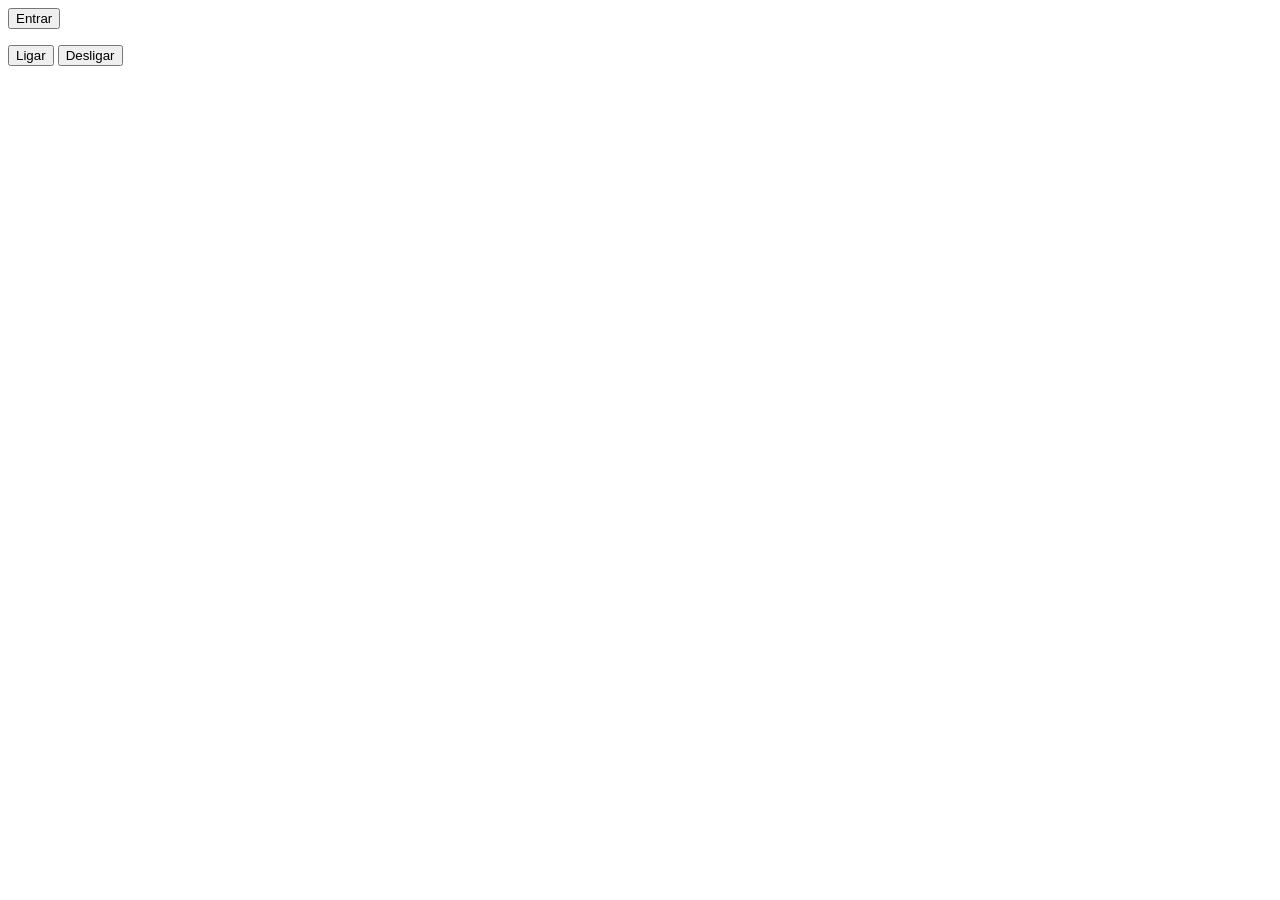
<file: html/exercicio3.html>
<!DOCTYPE html>
<html lang="en">
<head>
    <script src="/js/exercicio3.js" defer></script>
    <meta charset="UTF-8">
    <meta name="viewport" content="width=device-width, initial-scale=1.0">
    <title>Document</title>
    
</head>
<body>
    <button id="btn">Entrar</button>
    <p id="mensagem"></p>

    <button id="btn2">Ligar</button>
    <button id="btn3">Desligar</button>
    <p id="mensagem2"></p>

</body>
</html>
</file>
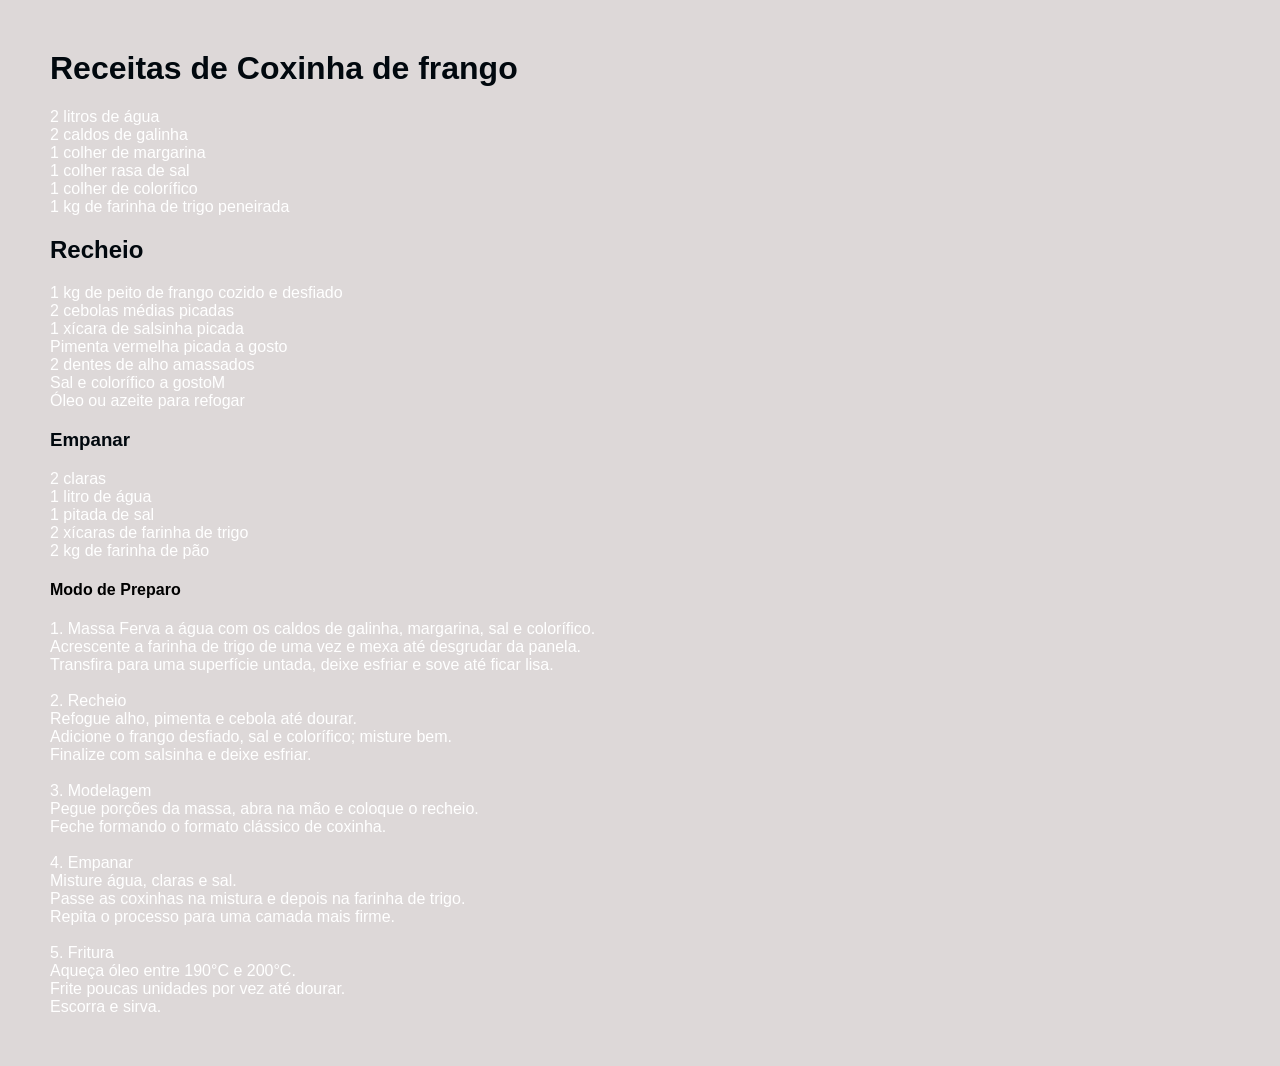
<file: html/Receitas.html>
<!DOCTYPE html> <!-- Todo Arquivo Htm começa assim, pois é um documento html-->

<html lang="pt-br"> <!-- Aqui entra todo o conteudo da página-->
<head>
    <meta charset="UTF-8">
    <meta name="viewport" contentr="width=device-widt, initisl-scale=1.0">
    <meta name="description" content="esta metateg descreve o rsumo do conteúdo da página. auxilia na disponibilidde do conteúdo da página para os mecanismos de busca.">
    <meta name="keyword" content="metategs, SEO, acessibilidade, mecanismos de busca, html">
    <meta name="author" content="Lucas Holanda">
    <meta name="language" content="pt-br">
    <title>Receitas Online</title>
    <link rel="shortcut icon" href="/imagens/chiken.png" type="image/x-icon">
    <link rel="stylesheet" type="text/css" href="/css/estiloSiteCoxinha.css
    ">
    </head>
    <body>
        <h1>Receitas de Coxinha de frango</h1>

        <p>
            2 litros de água <br>
            2 caldos de galinha<br>
            1 colher de margarina<br>
            1 colher rasa de sal<br>
            1 colher de colorífico<br>
            1 kg de farinha de trigo peneirada
        </p>
        <h2>Recheio</h2>
        <p>
            1 kg de peito de frango cozido e desfiado<br>
            2 cebolas médias picadas<br>
            1 xícara de salsinha picada<br>
            Pimenta vermelha picada a gosto<br>
            2 dentes de alho amassados<br>
            Sal e colorífico a gostoM<br>
            Óleo ou azeite para refogar
        </p>
        <h3>Empanar</h3>
        <p>
            2 claras<br>
            1 litro de água<br>
            1 pitada de sal<br>
            2 xícaras de farinha de trigo<br>
            2 kg de farinha de pão
        </p>
        <h4>Modo de Preparo</h4>
        <p>
            1. Massa
            Ferva a água com os caldos de galinha, margarina, sal e colorífico. <br>
            Acrescente a farinha de trigo de uma vez e mexa até desgrudar da panela.<br>
            Transfira para uma superfície untada, deixe esfriar e sove até ficar lisa.<br>
            <br>
            2. Recheio<br>
            Refogue alho, pimenta e cebola até dourar.<br>
            Adicione o frango desfiado, sal e colorífico; misture bem.<br>
            Finalize com salsinha e deixe esfriar. <br>
            <br>
            3. Modelagem<br>
            Pegue porções da massa, abra na mão e coloque o recheio.<br>
            Feche formando o formato clássico de coxinha. <br>
            <br>
            4. Empanar<br>
            Misture água, claras e sal.<br>
            Passe as coxinhas na mistura e depois na farinha de trigo.<br>
            Repita o processo para uma camada mais firme.<br> 
            <br>
            5. Fritura<br>
            Aqueça óleo entre 190°C e 200°C.<br>
            Frite poucas unidades por vez até dourar.<br>
            Escorra e sirva. 
        </p>
    </body>
    </html>
</file>
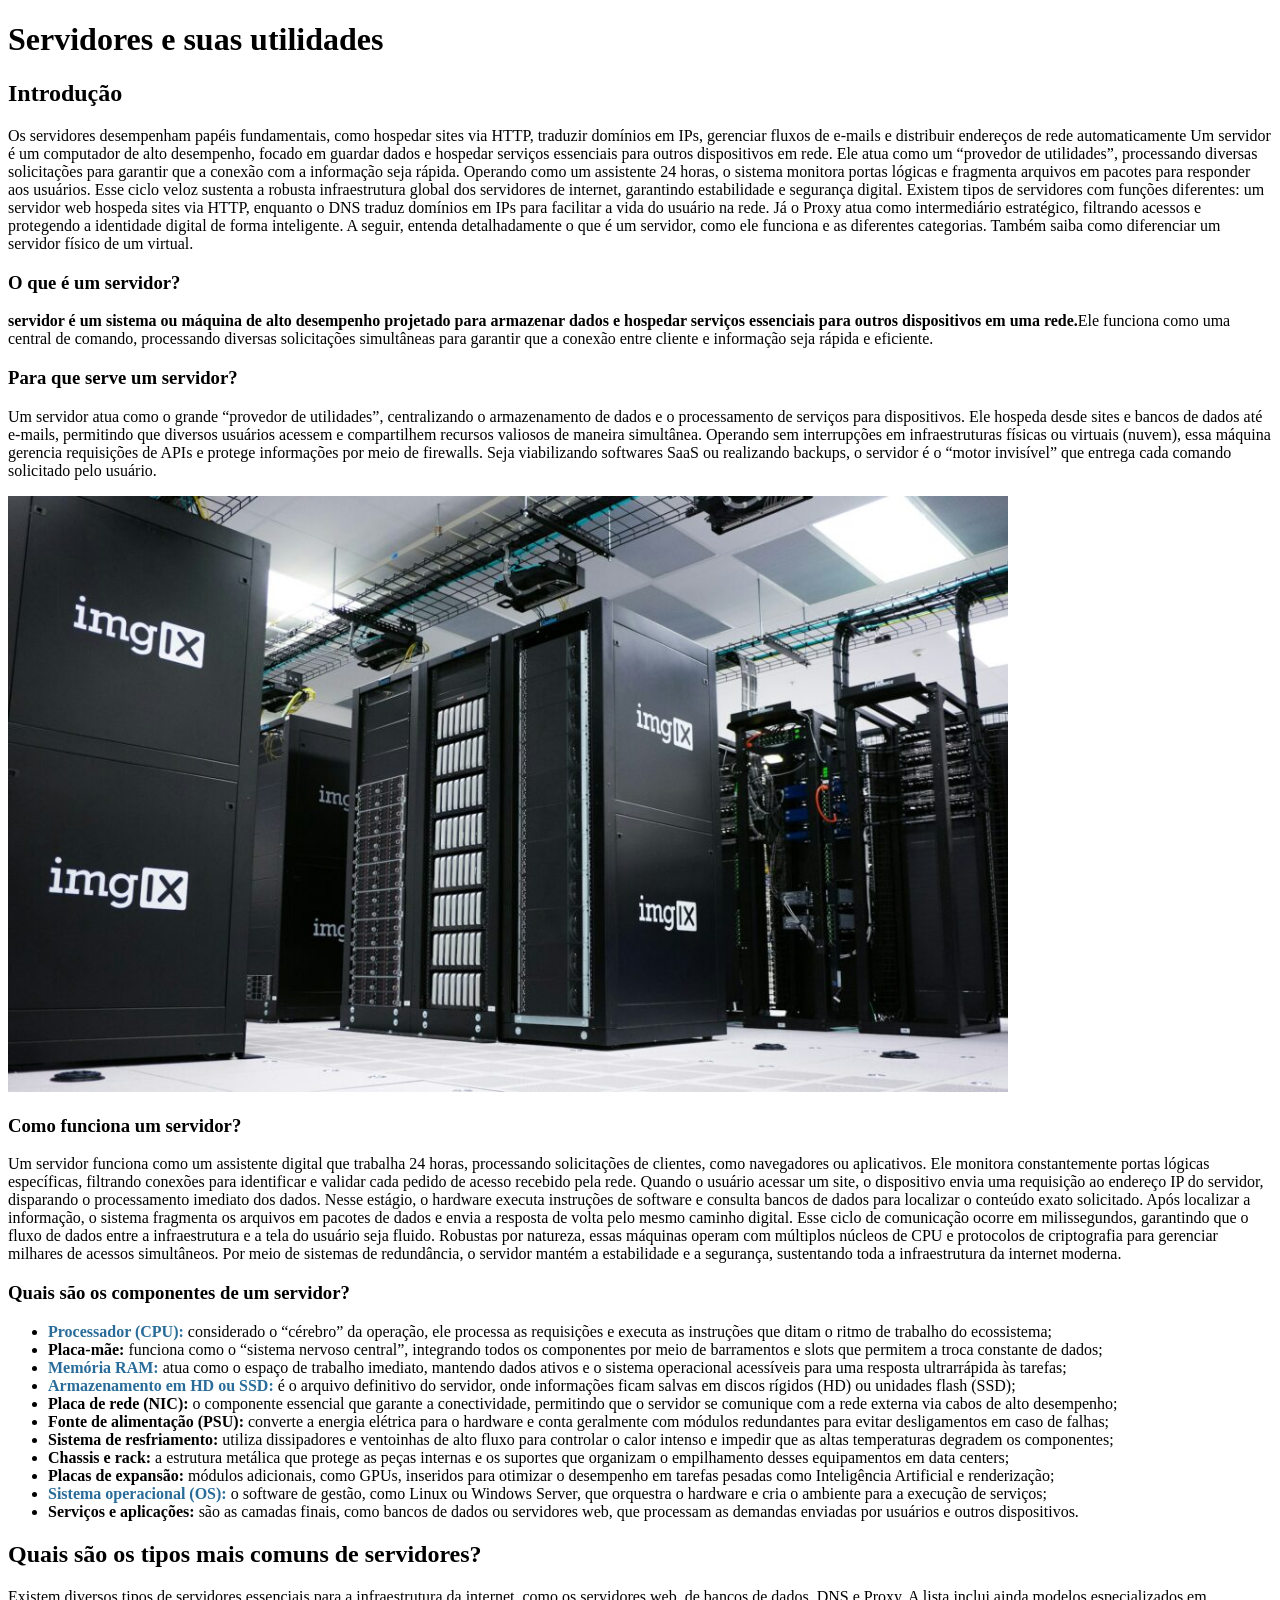
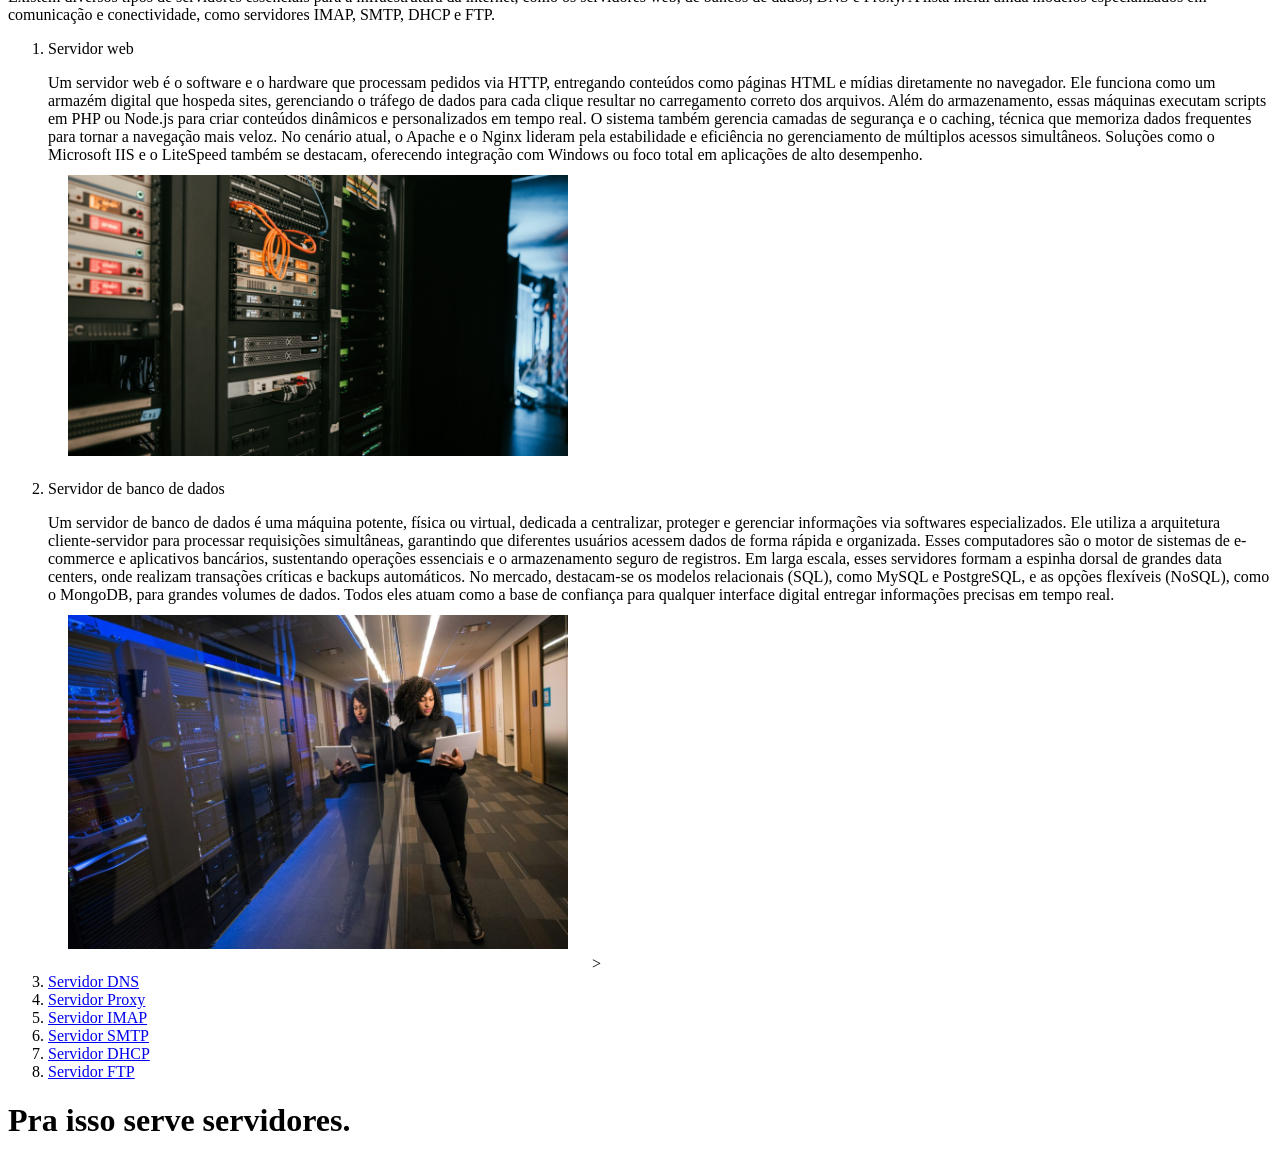
<file: html/resumo_tecnico_lucas.html>
<!DOCTYPE html>
<html lang="pt-br">

    <head>
        <meta charset="UTF-8"><!--Aqui se meu titulo tiver algun caractere especias o navegador entende-->
        <title>Servidores e suas utiliddes</title>
        <link rel="shortcut icon" href="/imagens/server.png" type="image/x-icon"> <!--Acionando icone a pagina do navegador-->
        <link rel="stylesheet" type="text/css" href="/css/estilo.css"><!--Aqui aplico identação a pagina pelo css-->
    </head>
    <body>
        <header>
            <h1>Servidores e suas utilidades</h1>
        </header>
        <main>
            <section>
                <h2>Introdução</h2>
                <p>
                    Os servidores desempenham papéis fundamentais, como hospedar sites via HTTP,
                    traduzir domínios em IPs, gerenciar fluxos de e-mails e distribuir endereços de rede automaticamente
                    Um servidor é um computador de alto desempenho, focado em guardar dados e hospedar serviços essenciais para outros dispositivos em rede. Ele atua como um “provedor de utilidades”, processando diversas solicitações para garantir que a conexão com a informação seja rápida.
                    Operando como um assistente 24 horas, o sistema monitora portas lógicas e fragmenta arquivos em pacotes para responder aos usuários. Esse ciclo veloz sustenta a robusta infraestrutura global dos servidores de internet, garantindo estabilidade e segurança digital.
                    Existem tipos de servidores com funções diferentes: um servidor web hospeda sites via HTTP, enquanto o DNS traduz domínios em IPs para facilitar a vida do usuário na rede. Já o Proxy atua como intermediário estratégico, filtrando acessos e protegendo a identidade digital de forma inteligente.
                    A seguir, entenda detalhadamente o que é um servidor, como ele funciona e as diferentes categorias. Também saiba como diferenciar um servidor físico de um virtual.
                </p>    
            </section>
            <section> <!--section me ajuda a criar seções e trabalhar individualmente elas-->
                <h3>O que é um servidor?</h3>
                <p> <!--Strong aplico negrito na parte do texto selecionado-->
                    <strong> servidor é um sistema ou máquina de alto desempenho projetado para armazenar dados e hospedar serviços essenciais para
                    outros dispositivos em uma rede.</strong>Ele funciona como uma central de comando, processando diversas solicitações simultâneas para garantir que a conexão entre cliente e informação seja rápida e eficiente.   
                </p>
            </section>
            <section>
                <h3>Para que serve um servidor?</h3>
                <p>
                    Um servidor atua como o grande “provedor de utilidades”, centralizando o armazenamento de dados e o processamento de serviços para dispositivos. Ele hospeda desde sites e bancos de dados até e-mails, permitindo que diversos usuários acessem e compartilhem recursos valiosos de maneira simultânea.
                    Operando sem interrupções em infraestruturas físicas ou virtuais (nuvem), essa máquina gerencia requisições de APIs e protege informações por meio de firewalls. Seja viabilizando softwares SaaS ou realizando backups, o servidor é o “motor invisível” que entrega cada comando solicitado pelo usuário.
                </p>
                <img src="/imagens/servidores.jpg" alt="Servidores" width="1000"> <!--Adicionando uma imagen a minha pagina, "src" é o caminnho "alt" comentario sobre a imagen "width" tamanho da imagem-->
            </section>
            <section>
                <h3>Como funciona um servidor?</h3>
                <p>
                    Um servidor funciona como um assistente digital que trabalha 24 horas, processando solicitações de clientes, como navegadores ou aplicativos. Ele monitora constantemente portas lógicas específicas, filtrando conexões para identificar e validar cada pedido de acesso recebido pela rede.                   
                    Quando o usuário acessar um site, o dispositivo envia uma requisição ao endereço IP do servidor, disparando o processamento imediato dos dados. Nesse estágio, o hardware executa instruções de software e consulta bancos de dados para localizar o conteúdo exato solicitado.
                    Após localizar a informação, o sistema fragmenta os arquivos em pacotes de dados e envia a resposta de volta pelo mesmo caminho digital. Esse ciclo de comunicação ocorre em milissegundos, garantindo que o fluxo de dados entre a infraestrutura e a tela do usuário seja fluido.
                    Robustas por natureza, essas máquinas operam com múltiplos núcleos de CPU e protocolos de criptografia para gerenciar milhares de acessos simultâneos. Por meio de sistemas de redundância, o servidor mantém a estabilidade e a segurança, sustentando toda a infraestrutura da internet moderna.
                </p>
            </section>
            <section>
                <h3>Quais são os componentes de um servidor?</h3>
                <ul> <!-- "ul" serve para criar lista não ordenadas, juntamemnte com o "li"-->
                    <!-- "strong" serve para por em negrito a parte selecionada, com o "class" consigo separa cada strong e tratar cada um separado no "css" como se fosse uma variavel-->
                    <li><strong class="azul">Processador (CPU):</strong> considerado o “cérebro” da operação, ele processa as requisições e executa as instruções que ditam o ritmo de trabalho do ecossistema;</li>
                    <li><strong class="preto">Placa-mãe:</strong> funciona como o “sistema nervoso central”, integrando todos os componentes por meio de barramentos e slots que permitem a troca constante de dados;</li>
                    <li><strong class="azul">Memória RAM:</strong> atua como o espaço de trabalho imediato, mantendo dados ativos e o sistema operacional acessíveis para uma resposta ultrarrápida às tarefas;</li>
                    <li><strong class="azul">Armazenamento em HD ou SSD:</strong> é o arquivo definitivo do servidor, onde informações ficam salvas em discos rígidos (HD) ou unidades flash (SSD);</li>
                    <li><strong class="preto">Placa de rede (NIC):</strong> o componente essencial que garante a conectividade, permitindo que o servidor se comunique com a rede externa via cabos de alto desempenho;</li>
                    <li><strong class="preto">Fonte de alimentação (PSU):</strong> converte a energia elétrica para o hardware e conta geralmente com módulos redundantes para evitar desligamentos em caso de falhas;</li>
                    <li><strong class="preto">Sistema de resfriamento:</strong> utiliza dissipadores e ventoinhas de alto fluxo para controlar o calor intenso e impedir que as altas temperaturas degradem os componentes;</li>
                    <li><strong class="preto">Chassis e rack:</strong> a estrutura metálica que protege as peças internas e os suportes que organizam o empilhamento desses equipamentos em data centers;</li>
                    <li><strong class="preto">Placas de expansão:</strong> módulos adicionais, como GPUs, inseridos para otimizar o desempenho em tarefas pesadas como Inteligência Artificial e renderização;</li>
                    <li><strong class="azul">Sistema operacional (OS): </strong> o software de gestão, como Linux ou Windows Server, que orquestra o hardware e cria o ambiente para a execução de serviços;</li>
                    <li><strong class="Preto">Serviços e aplicações:</strong> são as camadas finais, como bancos de dados ou servidores web, que processam as demandas enviadas por usuários e outros dispositivos.</li>

                </ul>
            </section>
            <section>
                <h1>Quais são os tipos mais comuns de servidores?</h1>
                <p>
                    Existem diversos tipos de servidores essenciais para a infraestrutura da internet, como os servidores web, de bancos de dados, DNS e Proxy. A lista inclui ainda modelos especializados em comunicação e conectividade, como servidores IMAP, SMTP, DHCP e FTP.
                </p>
            </section>
            <section>
                <ol><!-- Já o "ol" juntamente com "li" posso criar uma lista ordenada-->
                    <li>Servidor web</li>
                    <p>
                        Um servidor web é o software e o hardware que processam pedidos via HTTP, entregando conteúdos como páginas HTML e mídias diretamente no navegador. Ele funciona como um armazém digital que hospeda sites, gerenciando o tráfego de dados para cada clique resultar no carregamento correto dos arquivos.                   
                        Além do armazenamento, essas máquinas executam scripts em PHP ou Node.js para criar conteúdos dinâmicos e personalizados em tempo real. O sistema também gerencia camadas de segurança e o caching, técnica que memoriza dados frequentes para tornar a navegação mais veloz.
                        No cenário atual, o Apache e o Nginx lideram pela estabilidade e eficiência no gerenciamento de múltiplos acessos simultâneos. Soluções como o Microsoft IIS e o LiteSpeed também se destacam, oferecendo integração com Windows ou foco total em aplicações de alto desempenho.
                    </p>               
                
                    <!-- Aqui crie uma "class" para tratar essa imagen separadamente da outra-->
                    <img class="server1" src="/imagens/servidor1.webp" alt="servidor" width="500">

                    <li>Servidor de banco de dados</li>
                    <p>
                        Um servidor de banco de dados é uma máquina potente, física ou virtual, dedicada a centralizar, proteger e gerenciar informações via softwares especializados. Ele utiliza a arquitetura cliente-servidor para processar requisições simultâneas, garantindo que diferentes usuários acessem dados de forma rápida e organizada.
                        Esses computadores são o motor de sistemas de e-commerce e aplicativos bancários, sustentando operações essenciais e o armazenamento seguro de registros. Em larga escala, esses servidores formam a espinha dorsal de grandes data centers, onde realizam transações críticas e backups automáticos.
                        No mercado, destacam-se os modelos relacionais (SQL), como MySQL e PostgreSQL, e as opções flexíveis (NoSQL), como o MongoDB, para grandes volumes de dados. Todos eles atuam como a base de confiança para qualquer interface digital entregar informações precisas em tempo real.
            
                    </p>
                     <img class="server1" src="/imagens/servidor2.jpg" alt="servidor" width="500">

                    <!--"a" serve para quando queremos adicionar um link, "href" é o link fisico colocamos dentro das aspas, "target" serve para falara onde vamos abrir esse link
                    se numa aba mova ou na mesma, "alt" quando passamos o mause por cima de qualque nome dessa lista ela mostra oque ta dentro de href-->>
                     <li><a href="https://tecnoblog.net/responde/o-que-e-um-servidor-saiba-como-funciona-e-os-tipos-mais-comuns-na-web/#h-3-servidor-dns" target="_blank" alt="tecnoblog">Servidor DNS</a></li>
                     <li><a href="https://tecnoblog.net/responde/o-que-e-um-servidor-saiba-como-funciona-e-os-tipos-mais-comuns-na-web/#h-4-servidor-proxy" target="_blank" alt="tecnoblog">Servidor Proxy</a></li>
                     <li><a href="https://tecnoblog.net/responde/o-que-e-um-servidor-saiba-como-funciona-e-os-tipos-mais-comuns-na-web/#h-5-servidor-imap" target="_blank" alt="tecnoblog"> Servidor IMAP</a></li>
                     <li><a href="https://tecnoblog.net/responde/o-que-e-um-servidor-saiba-como-funciona-e-os-tipos-mais-comuns-na-web/#h-6-servidor-smtp" target="_parent" alt="tecnoblog">Servidor SMTP</a></li>
                     <li><a href="https://tecnoblog.net/responde/o-que-e-um-servidor-saiba-como-funciona-e-os-tipos-mais-comuns-na-web/#h-7-servidor-dhcp" target="_parent" alt="tecnoblog">Servidor DHCP</a></li>
                     <li><a href="https://tecnoblog.net/responde/o-que-e-um-servidor-saiba-como-funciona-e-os-tipos-mais-comuns-na-web/#h-8-servidor-ftp" target="_parent" alt="tecnoblog">Servidor FTP</a></li>
                    

                <ol>   


            </section>

        </main>
        <footer>
            <h1>Pra isso serve servidores.</h1>
        </footer>
   
</body>
</html>
</file>
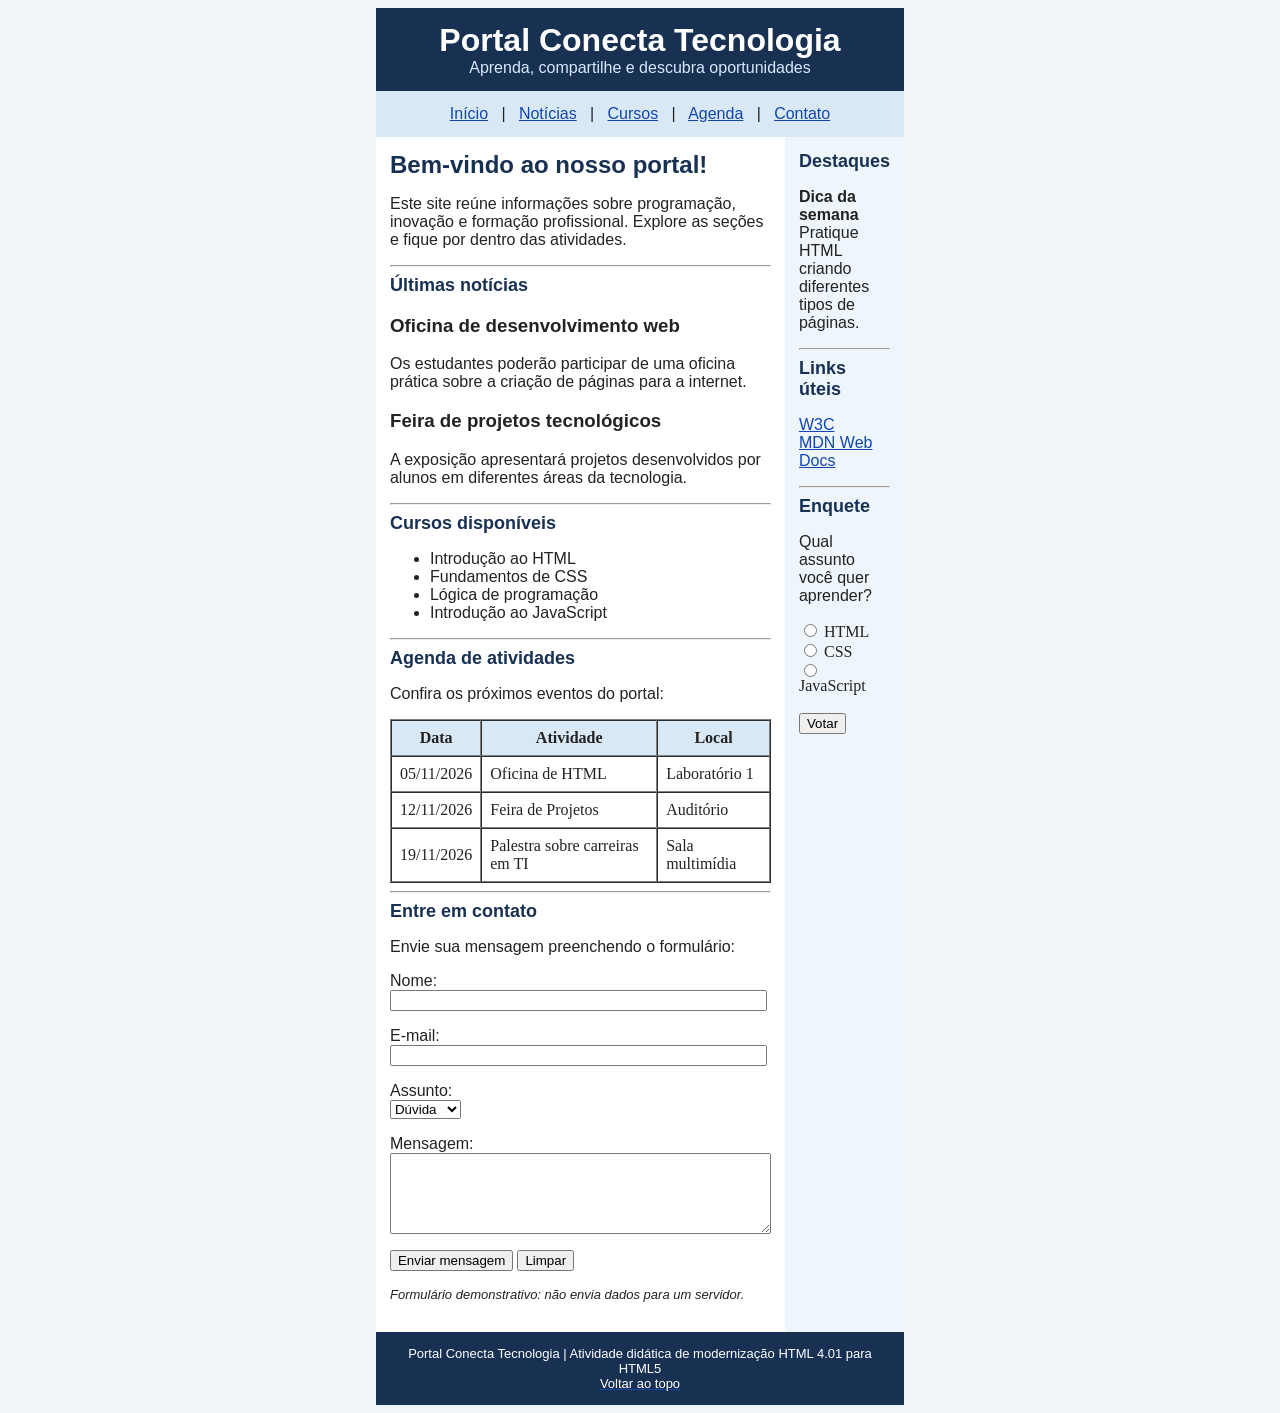
<file: html/siteRef.html>
<!DOCTYPE HTML PUBLIC "-//W3C//DTD HTML 4.01 Transitional//EN" "http://www.w3.org/TR/html4/loose.dtd">
<html>
    
<head>
    <meta http-equiv="Content-Type" content="text/html; charset=UTF-8">
    <script src="/js/exercicio.js" defer> </script>
    <title>Portal Conecta Tecnologia - HTML 4.01</title>
    
</head>

<body bgcolor="#F1F4F8" text="#222222" link="#1246AA" vlink="#663399" alink="#DD5500">
    <a name="topo"></a>
    <!--header Banner-->
    <table width="90" align="center" border="0" cellpadding="14" cellspacing="0" bgcolor="#FFFFFF">
        <tr bgcolor="#183153">
            <td colspan="12" align="center">
                <font face="Arial" color="#FFFFFF" size="6"><b>Portal Conecta Tecnologia</b></font><br>
                <font face="Arial" color="#D6E9FF" size="3">Aprenda, compartilhe e descubra oportunidades</font>
            </td>
        </tr>
        <!-- header Menu -->
        <tr bgcolor="#D9E8F5">
            <td colspan="2" align="center">
                <font face="Arial" size="3">
                    <!-- Aqui são link de navegação -->
                    <a href="#inicio">Início</a> &nbsp; | &nbsp;
                    <a href="#noticias">Notícias</a> &nbsp; | &nbsp;
                    <a href="#cursos">Cursos</a> &nbsp; | &nbsp;
                    <a href="#agenda">Agenda</a> &nbsp; | &nbsp;
                    <a href="#contato">Contato</a>
                </font>
            </td>
        </tr>
        <!-- Aqui é onde leva o link de navegação inicio-->
        <tr>
            <td width="70%" valign="top">
                <a name="inicio"></a>
                <font face="Arial" size="5" color="#183153"><b>Bem-vindo ao nosso portal!</b></font>
                <p><font face="Arial" size="3">Este site reúne informações sobre programação, inovação e formação profissional. Explore as seções e fique por dentro das atividades.</font></p>
                <!-- Segundo link Noticias-->
                <hr>
                <a name="noticias"></a>
                <font face="Arial" size="4" color="#183153"><b>Últimas notícias</b></font>
                <h3><font face="Arial">Oficina de desenvolvimento web</font></h3>
                <p><font face="Arial">Os estudantes poderão participar de uma oficina prática sobre a criação de páginas para a internet.</font></p>
                <h3><font face="Arial">Feira de projetos tecnológicos</font></h3>
                <p><font face="Arial">A exposição apresentará projetos desenvolvidos por alunos em diferentes áreas da tecnologia.</font></p>
                <hr>
                <!-- terceiro link Cursos -->
                <a name="cursos"></a>
                <font face="Arial" size="4" color="#183153"><b>Cursos disponíveis</b></font>
                <ul>
                    <li><font face="Arial">Introdução ao HTML</font></li>
                    <li><font face="Arial">Fundamentos de CSS</font></li>
                    <li><font face="Arial">Lógica de programação</font></li>
                    <li><font face="Arial">Introdução ao JavaScript</font></li>
                </ul>
                <hr>
                <!-- Quarto link Agenda -->
                <a name="agenda"></a>
                <font face="Arial" size="4" color="#183153"><b>Agenda de atividades</b></font>
                <p><font face="Arial">Confira os próximos eventos do portal:</font></p>
                <table border="1" width="100%" cellpadding="8" cellspacing="0">
                    <tr bgcolor="#D9E8F5"><th>Data</th><th>Atividade</th><th>Local</th></tr>
                    <tr><td>05/11/2026</td><td>Oficina de HTML</td><td>Laboratório 1</td></tr>
                    <tr><td>12/11/2026</td><td>Feira de Projetos</td><td>Auditório</td></tr>
                    <tr><td>19/11/2026</td><td>Palestra sobre carreiras em TI</td><td>Sala multimídia</td></tr>
                </table>
                <hr>
                <!-- Quinto link Contato -->
                <a name="contato"></a>
                <font face="Arial" size="4" color="#183153"><b>Entre em contato</b></font>
                <p><font face="Arial">Envie sua mensagem preenchendo o formulário:</font></p>
                <form action="#contato" method="get">
                    <p><font face="Arial">Nome:</font><br><input type="text" name="nome" size="45"></p>
                    <p><font face="Arial">E-mail:</font><br><input type="text" name="email" size="45"></p>
                    <p><font face="Arial">Assunto:</font><br>
                        <!-- Caixa de seleção combobox -->
                        <select name="assunto">
                            <option value="duvida">Dúvida</option>
                            <option value="curso">Cursos</option>
                            <option value="evento">Eventos</option>
                        </select>
                    </p>
                    <!-- Caixa de texto -->
                    <p><font face="Arial">Mensagem:</font><br><textarea name="mensagem" cols="45" rows="5"></textarea></p>
                    <!-- Botões -->
                    <p><input type="submit" value="Enviar mensagem"> <input type="reset" value="Limpar"></p>
                </form>
                <p><font face="Arial" size="2"><i>Formulário demonstrativo: não envia dados para um servidor.</i></font></p>
            </td>
            <!-- aside lateral Direita -->
            <td width="30%" valign="top" bgcolor="#EEF5FB">
                <font face="Arial" size="4" color="#183153"><b>Destaques</b></font>
                <p><font face="Arial"><b>Dica da semana</b><br>Pratique HTML criando diferentes tipos de páginas.</font></p>
                <hr>
                <font face="Arial" size="4" color="#183153"><b>Links úteis</b></font>
                <p><font face="Arial"><a href="https://www.w3.org/" target="_blank">W3C</a><br><a href="https://developer.mozilla.org/pt-BR/" target="_blank">MDN Web Docs</a></font></p>
                <hr>
                <font face="Arial" size="4" color="#183153"><b>Enquete</b></font>
                <p><font face="Arial">Qual assunto você quer aprender?</font></p>
                <form action="#" method="get">
                    <input type="radio" name="tema" value="html"> HTML<br>
                    <input type="radio" name="tema" value="css"> CSS<br>
                    <input type="radio" name="tema" value="js"> JavaScript<br><br>
                    <input type="button" value="Votar" onclick="alert('Enquete demonstrativa!')">
                </form>
            </td>
        </tr>
        <!-- footer -->
        <tr bgcolor="#183153">
            <td colspan="2" align="center">
                <font face="Arial" color="#FFFFFF" size="2">Portal Conecta Tecnologia | Atividade didática de modernização HTML 4.01 para HTML5</font><br>
                <font face="Arial" color="#FFFFFF" size="2"><a href="#topo"><font color="#FFFFFF">Voltar ao topo</font></a></font>
            </td>
        </tr>
    </table>

    <!-- <script>

        // const nome = prompt("Qual o seu nome?");
        // let idade = prompt("Qual a sua idade?");


        // console.log("O usuário " + nome + " possui " + idade + " anos de idade.")
    </script>

    <script>
        // const nome = prompt("Qual o seu nome?");
        // let idade = prompt("Qual sua idade?");
        // let curso = prompt("Qual curso você está cursando?");

        // console.log("Olá meu nome é " + nome + ", tenho " + idade + " anos e estou cursando " + curso + ".");
    </script> -->
    <!-- <script>
        const nome = prompt("Qual o seu nome?");
        let idade = Number(prompt("Qual sua idade?"));
        let curso = prompt("Qual curso você está cursando?");
        
        fututo = idade + 5

        console.log("Olá meu nome é " + nome + ", tenho " + idade + " anos e estou cursando " + curso + ".");
        console.log("Daqui a 5 anos você terá " + fututo + " anos" );
   </script> -->
    

</body>
</html>
</file>
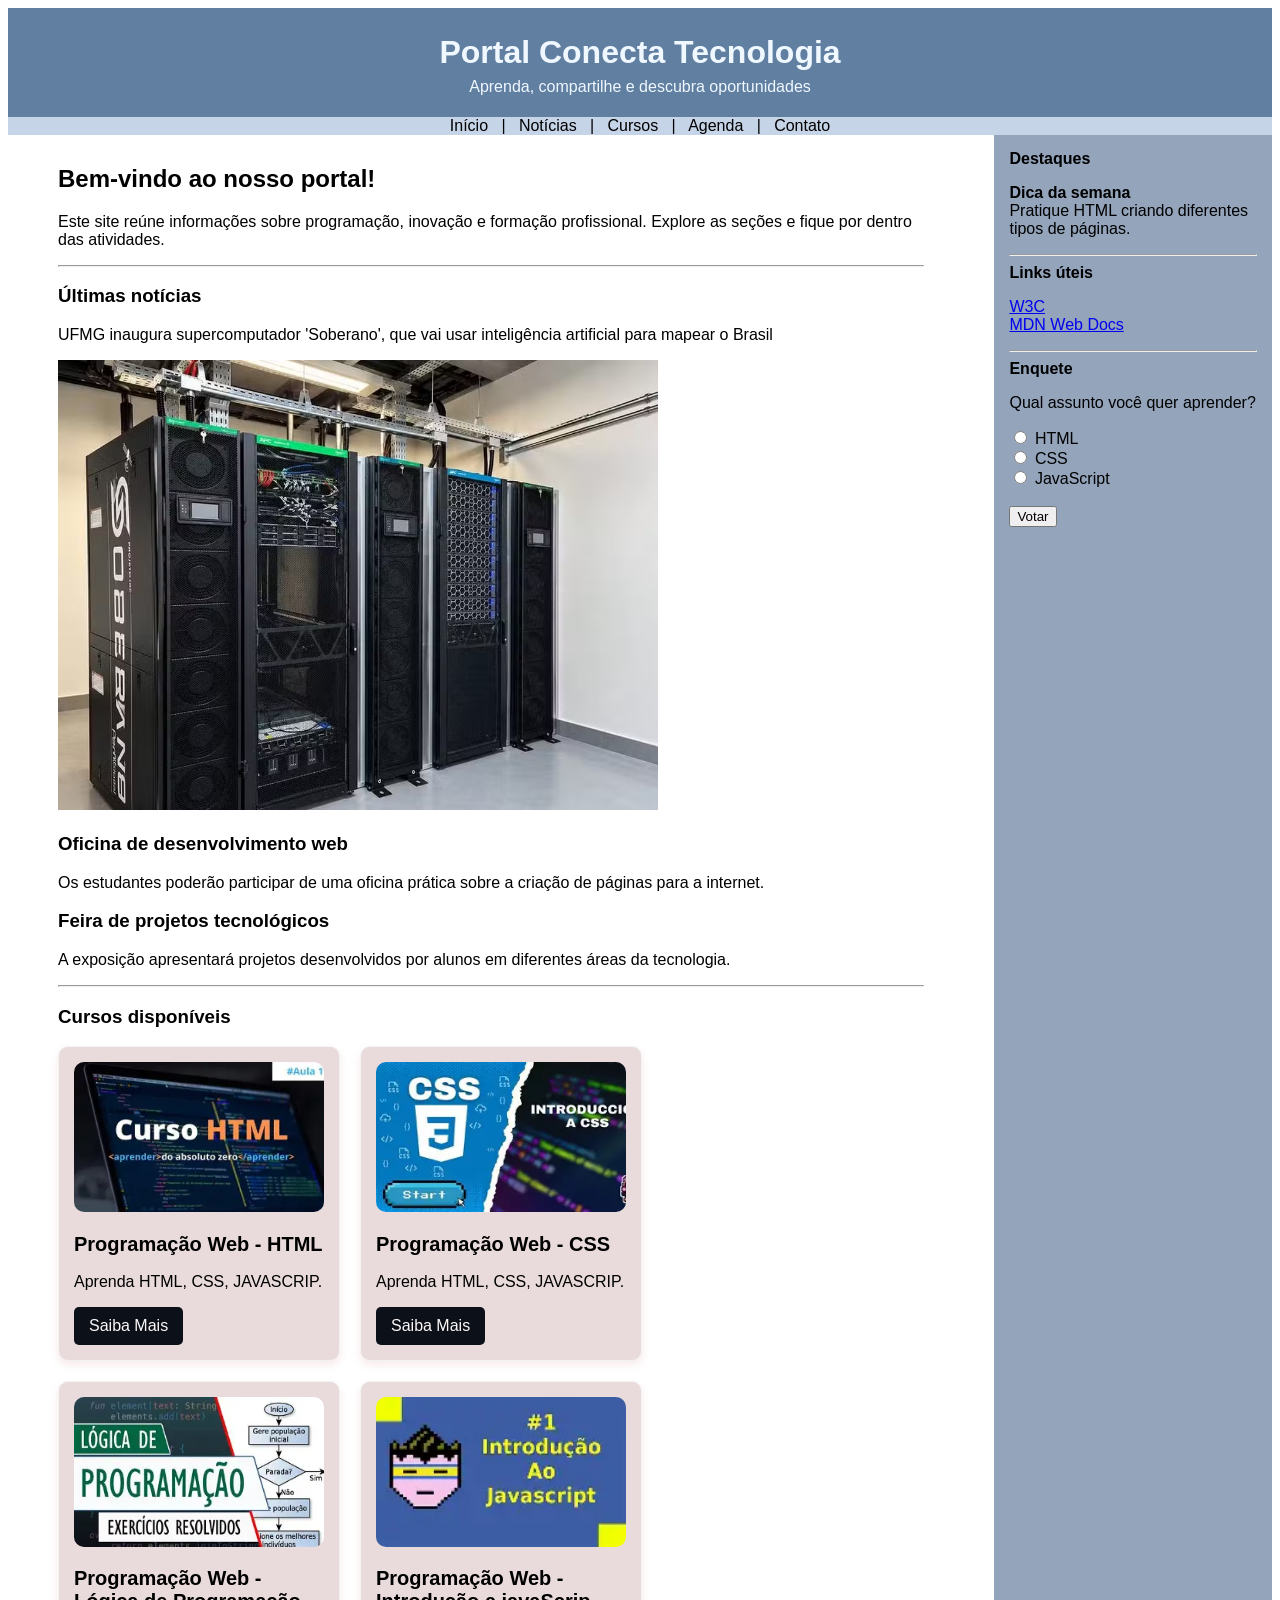
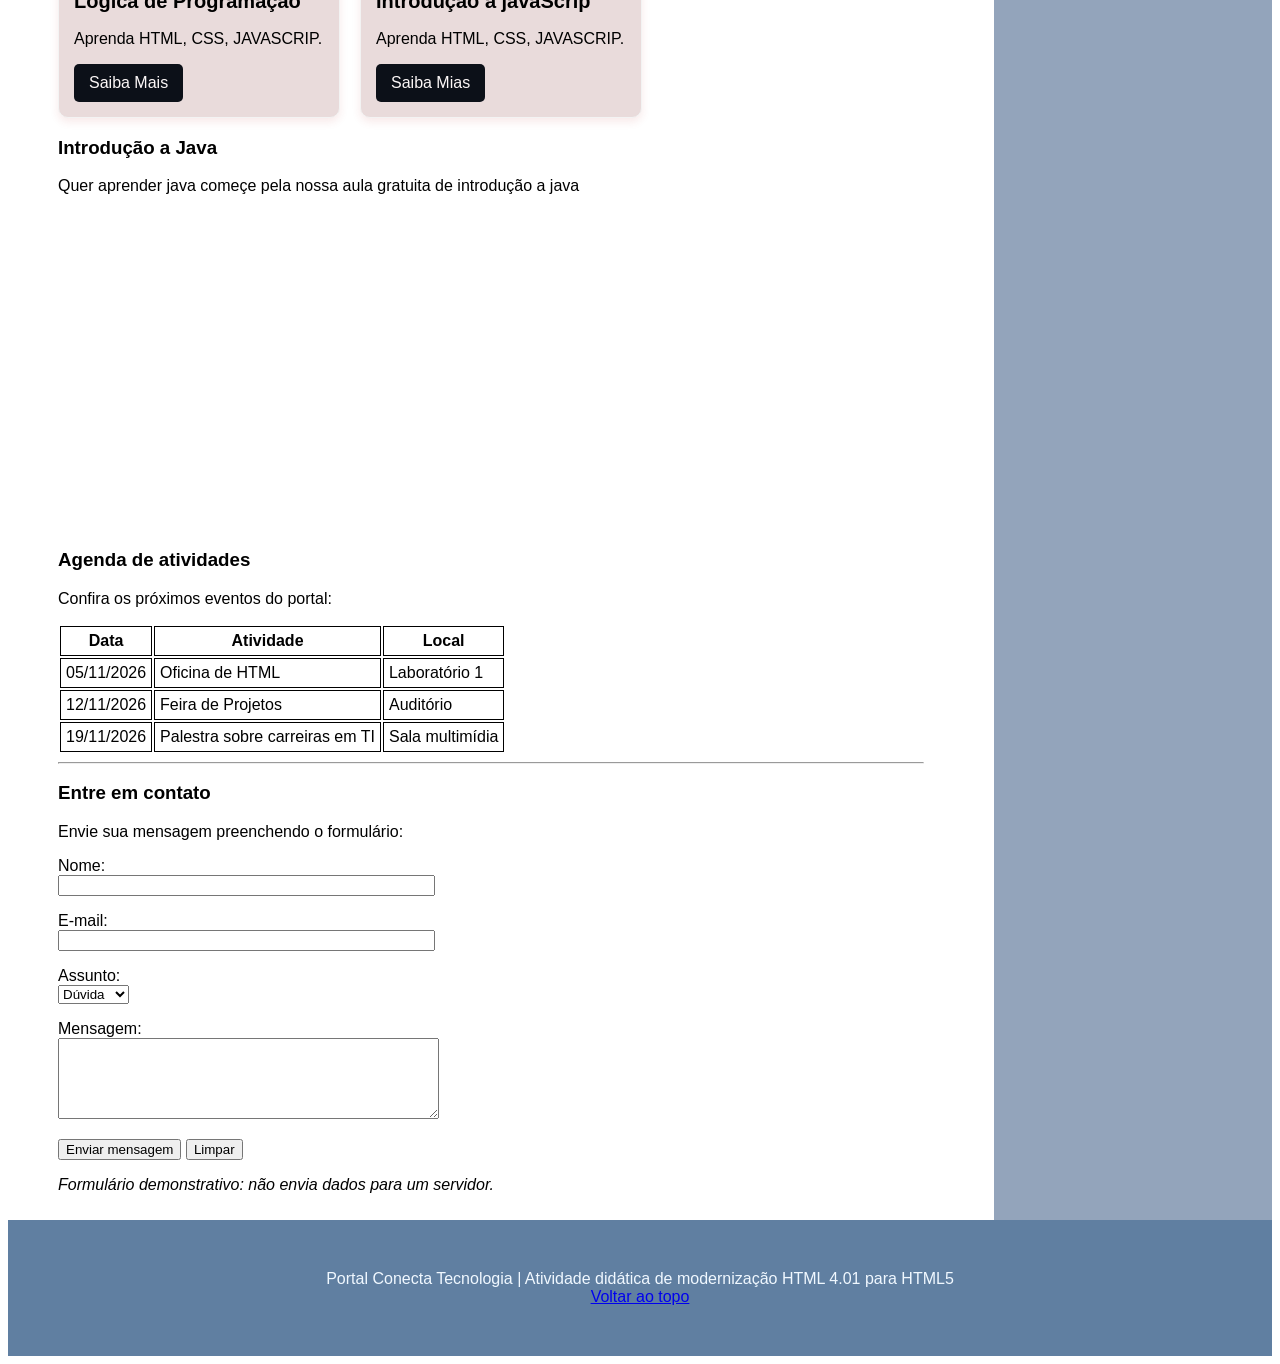
<file: html/siteRefhtml5.html>
<!DOCTYPE html>
<html>
    <head>
        <meta charset="UTF-8">
        <meta name="viewport" content="width=device-width, initial-scale=1.0"><!-- Informa para o navegador que tela deve abrir em diferente tipos de tamanho-->
        <title>Porta Conecta Tecnologia - HTML 5</title>
        <link rel="stylesheet" href="/css/siteRef.css">
    </head>

<body id="topo">
    <!-- Cabeçalho -->
    <header>
        <div class="Banner">
         <h1>Portal Conecta Tecnologia</h1>
         <p class="sub">Aprenda, compartilhe e descubra oportunidades</p>
        </div>
        <!-- Menu de navegação -->
        <nav class="Menu">
            <a href="#inicio">Início</a> &nbsp; | &nbsp;
            <a href="#noticias">Notícias</a> &nbsp; | &nbsp;
            <a href="#cursos">Cursos</a> &nbsp; | &nbsp;
            <a href="#agenda">Agenda</a> &nbsp; | &nbsp;
            <a href="#contato">Contato</a>
        </nav>
    </header>  
    <div class="conteudo">
        <!-- Conteúdo Principal -->
        <main>
            <section id="inicio">
                <h2>Bem-vindo ao nosso portal!</h2>
                <p>Este site reúne informações sobre programação, inovação e formação profissional. Explore as seções e fique por dentro das atividades.</p>   
            </section>
            <hr>

            <section id="noticias">
                <article>
                    <h3>Últimas notícias</h3>
                    <p>UFMG inaugura supercomputador 'Soberano', que vai usar inteligência artificial para mapear o Brasil</p>
                    <img src="/imagens/superComputador.png" alt="Super computador" title="Super computador" loading="lazy">
                </article>
                <article>
                    <h3>Oficina de desenvolvimento web</h3>
                    <p>Os estudantes poderão participar de uma oficina prática sobre a criação de páginas para a internet.</p>
                </article>
                <article>
                    <h3>Feira de projetos tecnológicos</h3>
                    <p>A exposição apresentará projetos desenvolvidos por alunos em diferentes áreas da tecnologia.</p> 
                </article>
            </section>
            <hr>
            <!-- continuar daqui para baixo -->
            <section id="cursos">
                <h3>Cursos disponíveis</h3>
            </section>
            <section class="cards">
                <article class="card">
                    <img src="/imagens/aulahtnl.png" alt="Programação">
                        <h2>Programação Web - HTML</h2>
                        <p>Aprenda HTML, CSS, JAVASCRIP.</p>
                        <a href=#>Saiba Mais</a>
                </article>
                <article class="card">
                    <img src="/imagens/fundamentoscss.png" alt="Programação">
                        <h2>Programação Web - CSS</h2>
                        <p>Aprenda HTML, CSS, JAVASCRIP.</p>
                        <a href=#>Saiba Mais</a>
                </article>
                <article class="card">
                    <img src="/imagens/logicadeprogramacao.png" alt="Programação">
                    <h2>Programação Web - Lógica de Programação</h2>
                    <p>Aprenda HTML, CSS, JAVASCRIP.</p>
                    <a href=#>Saiba Mais</a>
                </article>   
                <article class="card">
                    <img src="/imagens/introducaojavascrip.png" alt="">
                    <h2>Programação Web - Introdução a javaScrip</h2>
                    <p>Aprenda HTML, CSS, JAVASCRIP.</p>
                    <a href=#>Saiba Mias</a>
                </article>
                
                        <!-- <li>Introdução ao HTML</li>
                        <li>Fundamentos de CSS</li>
                        <li>Lógica de programação</li>
                        <li>Introdução ao JavaScript</li>
                        <li>Introdução a java</li> -->
                </article>  
            </section>     
                  
            <section>    
                <article>
                    <h3>Introdução  a Java</h3>
                    <p>Quer aprender java começe pela nossa aula gratuita de introdução a java</p>
                   <iframe width="560" height="315" src="https://www.youtube.com/embed/sTX0UEplF54?si=iAmhPnsW7QZiDUkH" title="YouTube video player" frameborder="0" allow="accelerometer; autoplay; clipboard-write; encrypted-media; gyroscope; picture-in-picture; web-share" referrerpolicy="strict-origin-when-cross-origin" allowfullscreen></iframe>
                </article> 
            </section>

            <section id="agenda">
                <article>
                    <h3>Agenda de atividades</h3>
                    <p>Confira os próximos eventos do portal:</p>
                </article>
                <article>
                    <table>
                        <tr><th>Data</th><th>Atividade</th><th>Local</th></tr>
                        <tr><td>05/11/2026</td><td>Oficina de HTML</td><td>Laboratório 1</td></tr>
                        <tr><td>12/11/2026</td><td>Feira de Projetos</td><td>Auditório</td></tr>
                        <tr><td>19/11/2026</td><td>Palestra sobre carreiras em TI</td><td>Sala multimídia</td></tr>
                    </table>
                </article>
                <hr>
            </section>
            <section id="contato" >
                <article>
                    <h3>Entre em contato</h3>
                    <p>Envie sua mensagem preenchendo o formulário:</p>
                </article>
                <article>
                    <form action="#contato" method="get">
                        <p>Nome:<br><input type="text" name="nome" size="45"></p>
                        <p>E-mail:<br><input type="text" name="email" size="45"></p>
                        <p>Assunto:<br>
                            <!-- Caixa de seleção combobox -->
                            <select name="assunto">
                                <option value="duvida">Dúvida</option>
                                <option value="curso">Cursos</option>
                                <option value="evento">Eventos</option>
                            </select>
                        </p>
                        <!-- Caixa de texto -->
                        <p>Mensagem:<br><textarea name="mensagem" cols="45" rows="5"></textarea></p>
                        <!-- Botões -->
                        <p><input type="submit" value="Enviar mensagem"> <input type="reset" value="Limpar"></p>
                    </form>
                    <p><i>Formulário demonstrativo: não envia dados para um servidor.</i></p>
                </article>
            </section> 
        </main>
       
        <aside>
            
            <b>Destaques</b>
            <p><b>Dica da semana</b><br>Pratique HTML criando diferentes tipos de páginas.</p>
            <hr>

            <b>Links úteis</b>
            <p><a href="https://www.w3.org/" target="_blank">W3C</a><br><a href="https://developer.mozilla.org/pt-BR/" target="_blank">MDN Web Docs</a></p>
            <hr>
            <b>Enquete</b>
            <p>Qual assunto você quer aprender?</p>
            <form action="#" method="get">
                <input type="radio" name="tema" value="html"> HTML<br>
                <input type="radio" name="tema" value="css"> CSS<br>
                <input type="radio" name="tema" value="js"> JavaScript<br><br>
                <input type="button" value="Votar" onclick="alert('Enquete demonstrativa!')">
            </form>
        </aside>   
    </div>   
    <footer>
        Portal Conecta Tecnologia | Atividade didática de modernização HTML 4.01 para HTML5<br>
        <a href="#topo">Voltar ao topo</a>
    </footer>

</body>
</html>
</file>
<file: css/estiloSiteCoxinha.css>
body{
    font-family:Arial, Helvetica, sans-serif;
    background-color: rgb(221, 216, 216);
    margin:50px;
}
h1,h2,h3{
    color: rgb(1, 8, 14);
}

p{
    color: rgb(255, 255, 255);
}
</file>
<file: css/estilo.css>
fundo{
    font-family:Arial, Helvetica, sans-serif;
    background-color: rgb(245, 108, 108);
    margin: 100px;
}
strong.azul{
    color: rgb(41, 108, 153);
}
strong.preto{
    color: black;
}
img.server1{
    margin: 20px;
    margin-top: -5px;

}
</file>
<file: css/siteRef.css>
.Banner{
    background-color: rgb(96, 127, 161);
    text-align: center;
    color: aliceblue;
    padding: 5px;
}
.Menu{
    background-color: rgb(197, 212, 231);
    text-align: center;
    font-family: Arial;
}
.Menu a{

    text-decoration: none;
    color: black;
}
.sub{
    margin-top: -15px;
}

.conteudo {
    display: flex;
    gap: 20px;
}

body{
     font-family: Arial;
}

main {
   
   margin: 10px 50px;
    flex: 7;
    min-width: 0;
}
th{
      padding: 5px;
    border: 1px solid;

}

td{
    padding: 5px;
    border: 1px solid;

}
aside {
    
    flex: 2;
    background-color: rgb(147, 164, 187);
    padding: 15px;
}
footer{
    text-align: center;
    padding: 50px;
    background-color: rgb(96, 127, 161) ;
    color: aliceblue;
}

img{
    width: 600px;
    height: 450px;
}



.cards {
    display: flex;
    gap: 20px;
    flex-wrap: wrap;
}

.card {
    width: 250px;
    background-color: rgb(233, 219, 219);
    border: 1px solid #f3f3f3;
    border-radius: 10px;
    padding: 15px;
    box-shadow: 0 4px 8px rgba(184, 47, 47, 0.1);
}

.card img {
    width: 100%;
    height: 150px;
    border-radius: 10px;
}
.card h2 {
    font-size: 20px;
}

.card a {
    display: inline-block;
    background-color: #0c1018;
    color: rgb(252, 247, 247);
    padding: 10px 15px;
    border-radius: 5px;
    text-decoration: none;
}

.card:hover {
    transform: translateY(-5px);
    transition: 0.3s;
}
</file>
